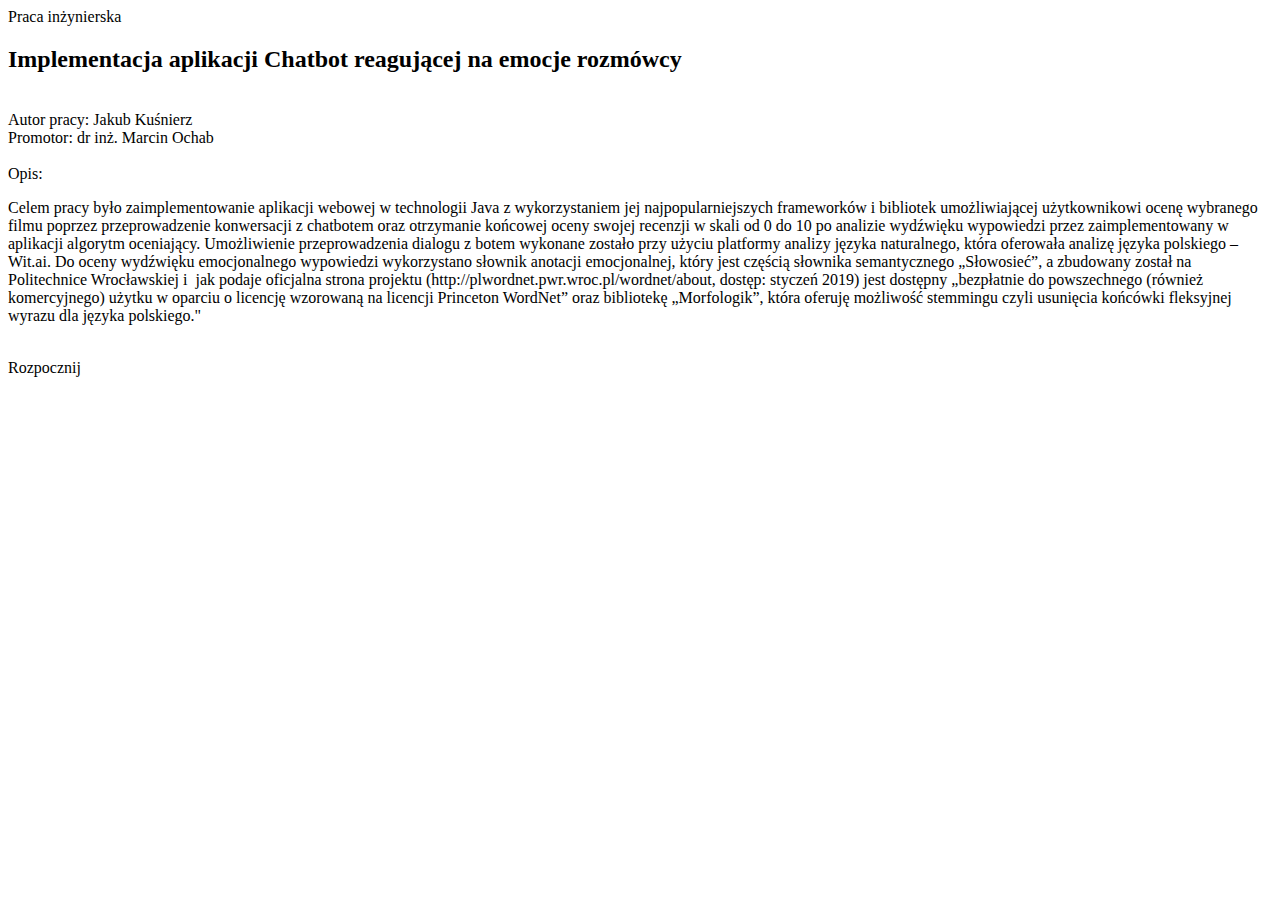
<file: src/main/resources/templates/index.html>
<!DOCTYPE html>
<html xmlns:layout="http://www.ultraq.net.nz/thymeleaf/layout"
      xmlns:th="http://www.thymeleaf.org"
      layout:decorate="~{fragments/layout}">
<head>
    <title>ChatBot</title>
</head>
<body>
<div layout:fragment="content" th:remove="tag">
    <div class="center">
        <span class="title">Praca inżynierska</span>
        <h2 class="titleWork">Implementacja aplikacji Chatbot reagującej na emocje rozmówcy</h2>
        <br/>
        <span class="author">Autor pracy: Jakub Kuśnierz</span><br/>
        <span class="author">Promotor: dr inż. Marcin Ochab</span><br/><br/>

        <span class="bold">Opis:</span><br/>
        <span class="abstract">
    <p>Celem pracy było zaimplementowanie aplikacji webowej w technologii Java
z wykorzystaniem jej najpopularniejszych frameworków i bibliotek umożliwiającej
użytkownikowi ocenę wybranego filmu poprzez przeprowadzenie konwersacji z chatbotem oraz
otrzymanie końcowej oceny swojej recenzji w skali od 0 do 10 po analizie wydźwięku wypowiedzi
przez zaimplementowany w aplikacji algorytm oceniający. Umożliwienie przeprowadzenia dialogu
z botem wykonane zostało przy użyciu platformy analizy języka naturalnego, która oferowała
analizę języka polskiego – Wit.ai. Do oceny wydźwięku emocjonalnego wypowiedzi wykorzystano
słownik anotacji emocjonalnej, który jest częścią słownika semantycznego „Słowosieć”, a
zbudowany został na Politechnice Wrocławskiej i  jak podaje oficjalna strona projektu
(http://plwordnet.pwr.wroc.pl/wordnet/about, dostęp: styczeń 2019) jest dostępny „bezpłatnie do
powszechnego (również komercyjnego) użytku w oparciu o licencję wzorowaną na licencji
Princeton WordNet” oraz bibliotekę „Morfologik”, która oferuję możliwość stemmingu czyli
usunięcia końcówki fleksyjnej wyrazu dla języka polskiego."</p></span>
        <br/>
        <div class="btnStart">
            <a th:href="@{/movie/list}" class="btn btn-warning btn-lg" role="button"
               aria-disabled="true">Rozpocznij</a>
        </div>
    </div>
</div>
</body>
</html>
</file>
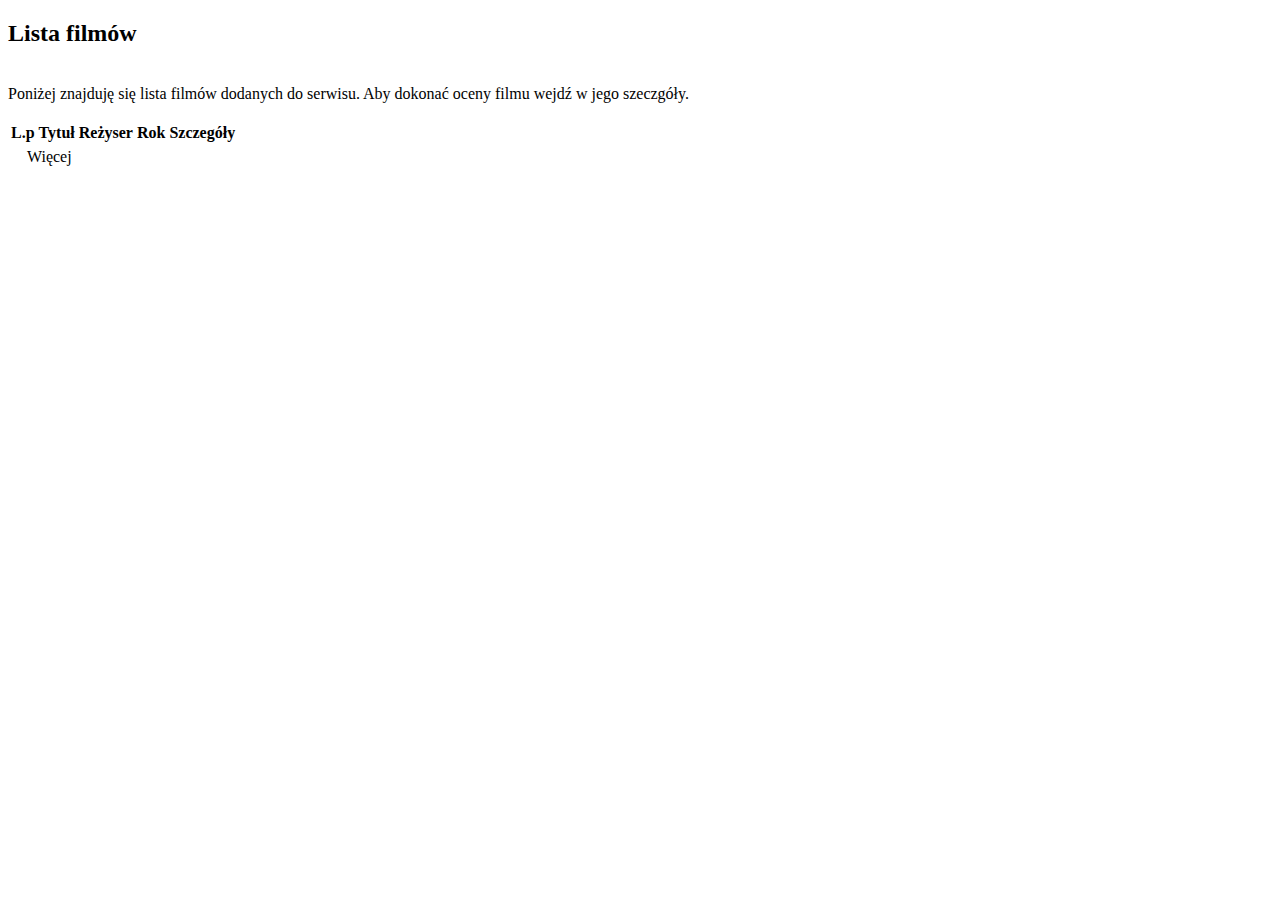
<file: src/main/resources/templates/listMovies.html>
<!DOCTYPE html>
<html xmlns:layout="http://www.ultraq.net.nz/thymeleaf/layout"
      xmlns:th="http://www.thymeleaf.org"
      layout:decorate="~{fragments/layout}">
<html lang="en">
<head>
    <meta charset="UTF-8">
    <title>Filmy</title>
</head>
<body>
<div layout:fragment="content" th:remove="tag">
    <div class="center">
        <h2>Lista filmów</h2>
        <br/>
        Poniżej znajduję się lista filmów dodanych do serwisu. Aby dokonać oceny filmu wejdź w jego szeczgóły.
        <br/><br/>
        <div class="moviesList">
            <div class="table100 ver1 m-b-110">
                <div th:if="${not #lists.isEmpty(movies)}">
                    <div class="table100-head">
                        <table>
                            <thead>
                            <tr class="row100 head">
                                <th class="column1">L.p</th>
                                <th class="column2">Tytuł</th>
                                <th class="column3">Reżyser</th>
                                <th class="column4">Rok</th>
                                <th class="column5">Szczegóły</th>
                            </tr>
                            </thead>
                        </table>
                    </div>

                    <div class="table100-body">
                        <table>
                            <tbody>
                            <tr th:each="movie,iterStat : ${movies}" class="row100 body">
                                <td class="column1" th:text="${iterStat.count}"></td>
                                <td class="column2" th:text="${movie.title}"></td>
                                <td class="column3" th:text="${movie.director}"></td>
                                <td class="column4" th:text="${movie.productionYear}"></td>
                                <td class="column5"><a th:href="@{/movie/list/__${movie.idMovie}__}">Więcej</a></td>
                            </tr>
                            </tbody>
                        </table>
                    </div>
                </div>
            </div>
        </div>
    </div>
</div>
</body>
</html>
</file>
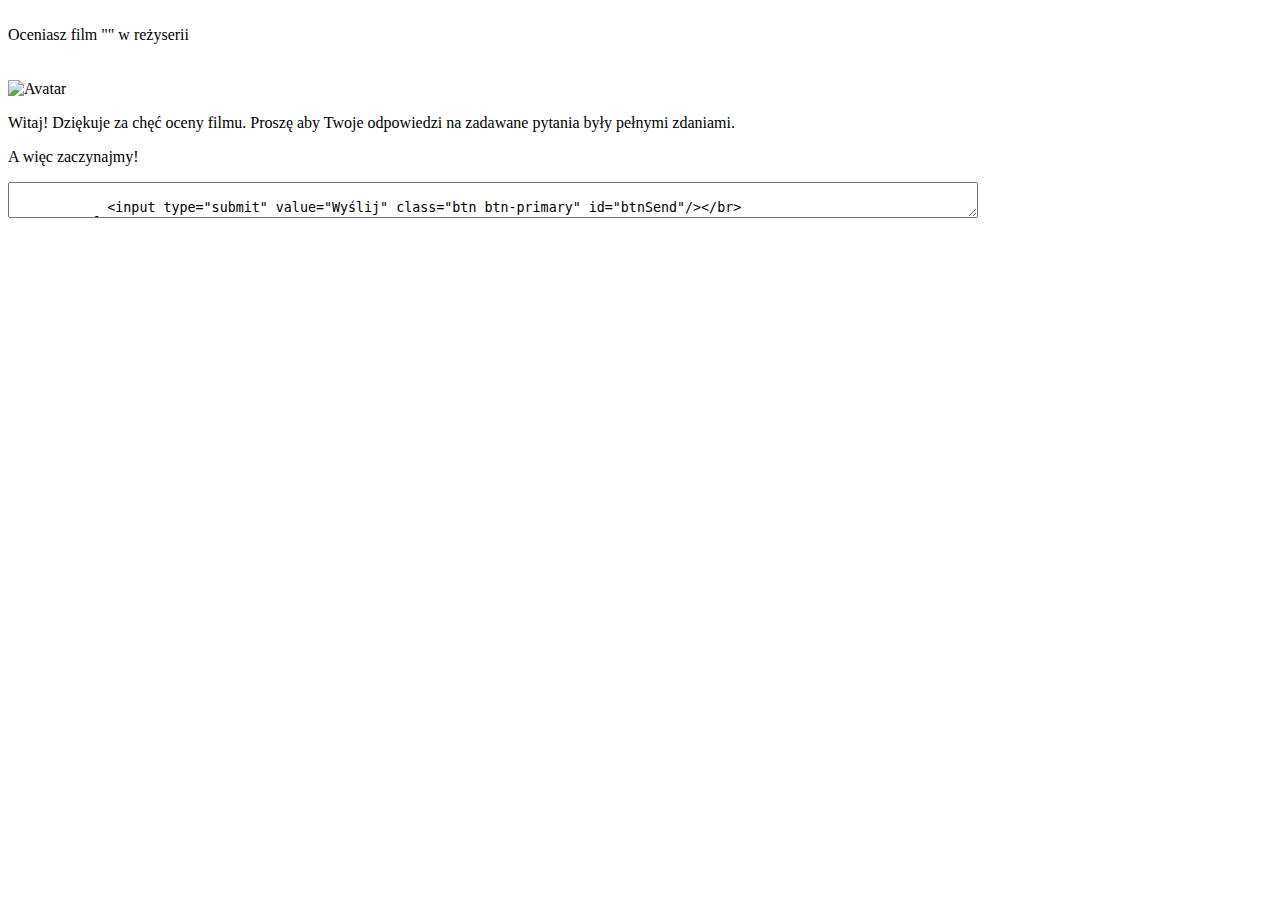
<file: src/main/resources/templates/marking.html>
<!DOCTYPE html>
<html xmlns:layout="http://www.ultraq.net.nz/thymeleaf/layout"
      xmlns:th="http://www.thymeleaf.org"
      layout:decorate="~{fragments/layout}">
<html lang="en">
<head>
    <meta charset="UTF-8">
    <title>Ocenianie</title>

    <link rel="stylesheet" type="text/css" th:href="@{/css/style.css}">
    <link rel="stylesheet" th:href="@{/css/bootstrap.css}"/>
</head>
<body>
<div layout:fragment="content" th:remove="tag">
    <div class="detailsMovie">
        <br/>
        Oceniasz film "<span id="detailsMovie2" th:text="${movie.title}"></span>" w reżyserii <span
            th:text="${movie.director}"></span><br/>
    </div>
    <br/><br/>

    <div class="messaging">
        <img th:src="@{/img/bot.png}" alt="Avatar" style="width:100%;">
        <p>Witaj! Dziękuje za chęć oceny filmu. Proszę aby Twoje odpowiedzi na zadawane pytania były pełnymi
            zdaniami.</p>
        <p>A więc zaczynajmy!</p>
    </div>

    <p th:utext="${codeHtml}"></p>

    <script type="text/javascript">
        function init() {
            $('textarea').each(function () {
                this.setAttribute('style', 'height:' + (this.scrollHeight) + 'px;overflow-y:hidden;');
            }).on('input', function () {
                this.style.height = '38px';
                this.style.height = (this.scrollHeight) + 'px';
            });
            window.scrollTo(0,document.body.scrollHeight);
        }

        window.onload = init;
    </script>

    <div class="formMarking">
        <form action="#" th:action="@{__${#httpServletRequest.requestURI}__/send}" th:object="${rating}" method="post">
            <textarea id="contentMarking" th:field="*{contentRating}" cols="120" wrap="soft" style="overflow:hidden;"/>

            <input type="submit" value="Wyślij" class="btn btn-primary" id="btnSend"/></br>
        </form>
    </div>
</div>
</body>
</html>
</file>
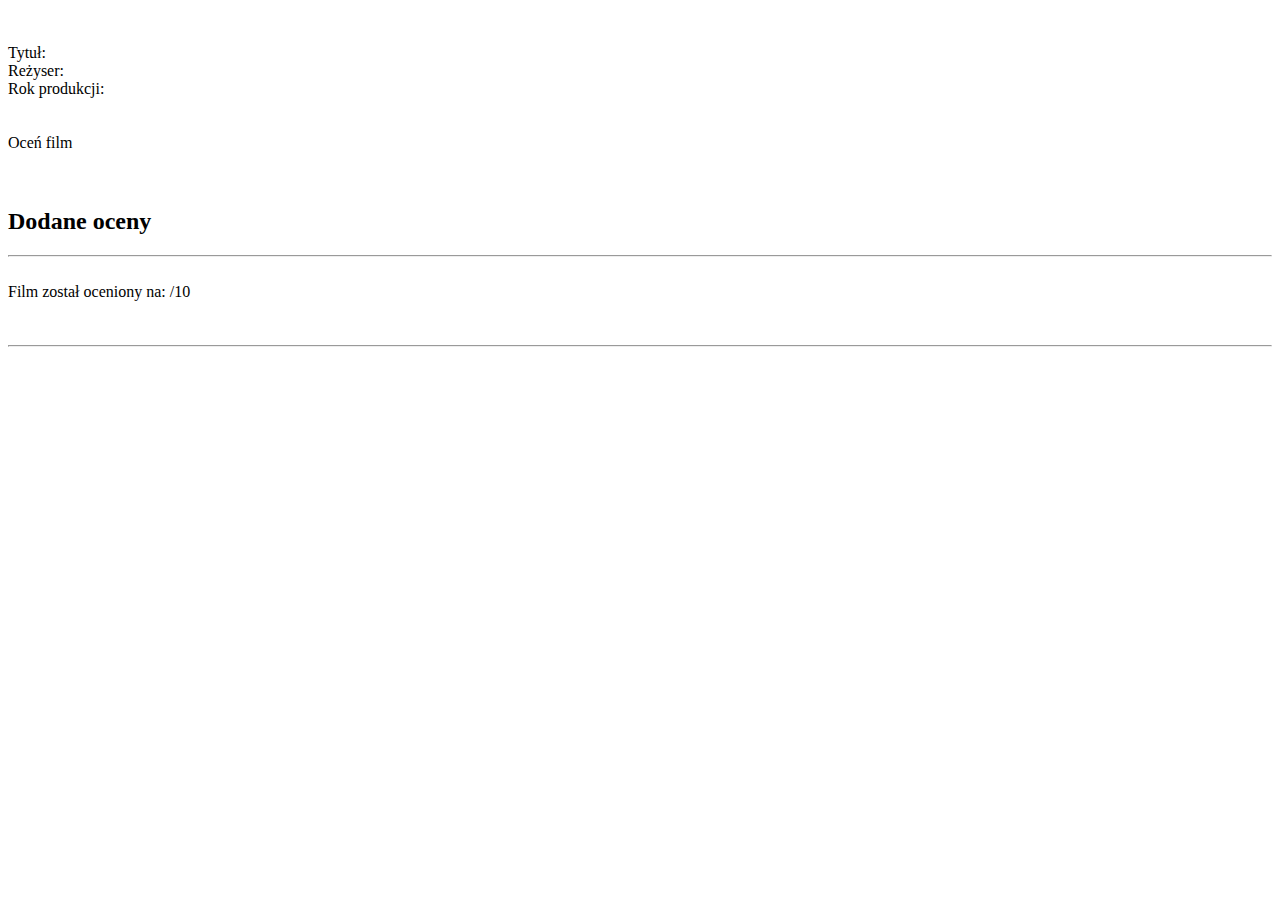
<file: src/main/resources/templates/movie.html>
<!DOCTYPE html>
<html xmlns:layout="http://www.ultraq.net.nz/thymeleaf/layout"
      xmlns:th="http://www.thymeleaf.org"
      layout:decorate="~{fragments/layout}">
<html lang="en">
<head>
    <meta charset="UTF-8">
    <title>Film</title>

    <link rel="stylesheet" type="text/css" th:href="@{/css/style.css}">
    <link rel="stylesheet" th:href="@{/css/bootstrap.css}"/>
</head>
<body>
<div layout:fragment="content" th:remove="tag">

    <div class="detailsMovie">
        <br/><br/>
        Tytuł: <span id="detailsMovie" th:text="${movie.title}"></span><br/>
        Reżyser: <span id="detailsMovie" th:text="${movie.director}"></span><br/>
        Rok produkcji: <span id="detailsMovie" th:text="${movie.productionYear}"></span><br/><br/>
    </div>
    <br/>

    <div class="btnRating">
        <a th:href="@{__${#httpServletRequest.requestURI}__/marking}" class="btn btn-warning btn-lg" role="button"
           aria-disabled="true">Oceń film</a>
    </div>

    <br/><br/>
    <div class="comments">
        <h2>Dodane oceny</h2>
        <hr>
        <br/>

        <span th:each="rating : ${ratings}">
        <div class="comment">
            <div class="rating">
                Film został oceniony na: <span th:text="${rating.rating}"></span>/10
            </div><br/>

            <div class="contentRating">
                <span th:text="${rating.contentRating}"></span>
            </div>
        </div>
        <br/><hr><br/>
    </span>

    </div>
</div>
</body>
</html>
</file>
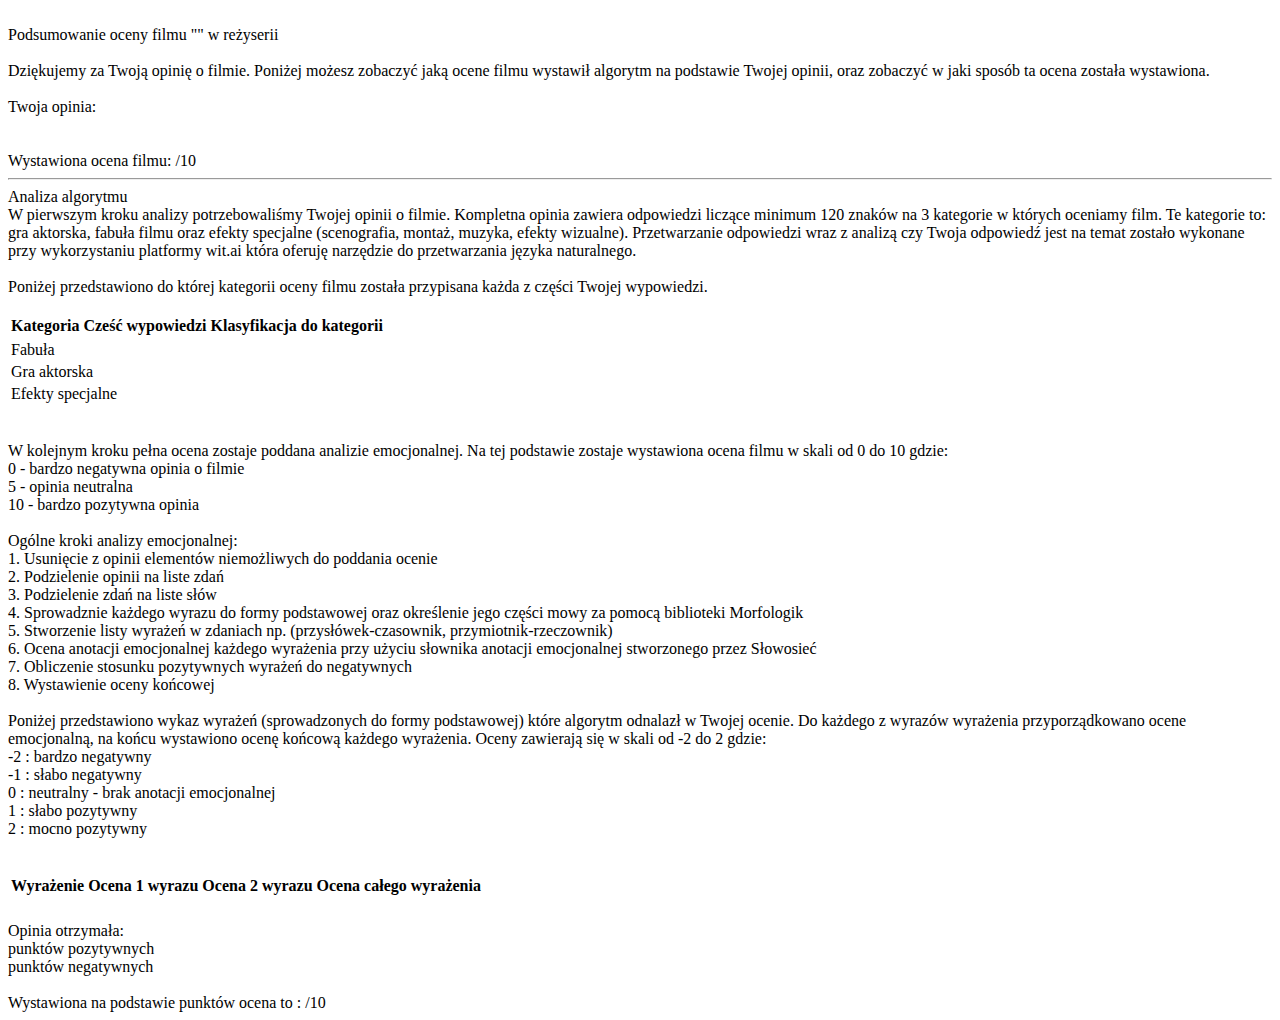
<file: src/main/resources/templates/summary.html>
<!DOCTYPE html>
<html xmlns:layout="http://www.ultraq.net.nz/thymeleaf/layout"
      xmlns:th="http://www.thymeleaf.org"
      layout:decorate="~{fragments/layout}">
<html lang="en">
<head>
    <meta charset="UTF-8">
    <title>Podsumowanie</title>

    <link rel="stylesheet" type="text/css" th:href="@{/css/style.css}">
    <link rel="stylesheet" th:href="@{/css/bootstrap.css}"/>
</head>
<body>
<div layout:fragment="content" th:remove="tag">

    <div class="detailsMovie">
        <br/>
        Podsumowanie oceny filmu "<span id="detailsMovie2" th:text="${movie.title}"></span>" w reżyserii <span
            th:text="${movie.director}"></span><br/>
    </div>
    <br/>
    <div class="summaryMarking">
        <span id="summaryDescription">Dziękujemy za Twoją opinię o filmie. Poniżej możesz zobaczyć jaką ocene filmu wystawił algorytm na podstawie Twojej opinii, oraz zobaczyć w jaki sposób ta ocena została wystawiona.</span>

        <br><br/>
        <span id="titleOpinion">Twoja opinia:</span><br/>
        <span id="opinion" th:text="${dialogProgress.content}"></span>

        <br/><br/>

        <span id="titleRating">Wystawiona ocena filmu: <span id="rating" th:text="${rating}"></span>/10</span>
        <br/>
        <hr id="line">
        <span id="titleAnalysis">Analiza algorytmu</span>
        <br/>
        <span id="summaryDescription">W pierwszym kroku analizy potrzebowaliśmy Twojej opinii o filmie. Kompletna opinia zawiera odpowiedzi liczące minimum 120 znaków na 3 kategorie w których oceniamy film.
        Te kategorie to: gra aktorska, fabuła filmu oraz efekty specjalne (scenografia, montaż, muzyka, efekty wizualne). Przetwarzanie odpowiedzi wraz z analizą czy Twoja odpowiedź jest na temat zostało
        wykonane przy wykorzystaniu platformy wit.ai która oferuję narzędzie do przetwarzania języka naturalnego.</span><br/><br/>
        Poniżej przedstawiono do której kategorii oceny filmu została przypisana każda z części Twojej
        wypowiedzi.<br/><br/>

        <div class="confidenceTable">
            <div class="table100 ver1 m-b-110">
                <div class="table100-head">
                    <table>
                        <thead>
                        <tr class="row100 head">
                            <th class="column1Summary">Kategoria</th>
                            <th class="column2Summary">Cześć wypowiedzi</th>
                            <th class="column3Summary">Klasyfikacja do kategorii</th>
                        </tr>
                        </thead>
                    </table>
                </div>

                <div class="table100-body">
                    <table>
                        <tbody>
                        <tr class="row100 body">
                            <td class="column1Summary">Fabuła</td>
                            <td class="column2Summary" th:text="${dialogProgress.opinionStory}"></td>
                            <td class="column3Summary" th:utext="${dialogProgress.confidenceStory}"></td>
                        </tr>
                        <tr class="row100 body">
                            <td class="column1Summary">Gra aktorska</td>
                            <td class="column2Summary" th:text="${dialogProgress.opinionActing}"></td>
                            <td class="column3Summary" th:utext="${dialogProgress.confidenceActing}"></td>
                        </tr>
                        <tr class="row100 body">
                            <td class="column1Summary">Efekty specjalne</td>
                            <td class="column2Summary" th:text="${dialogProgress.opinionSpecialEffects}"></td>
                            <td class="column3Summary" th:utext="${dialogProgress.confidenceSpecialEffects}"></td>
                        </tr>
                        </tbody>
                    </table>
                </div>
            </div>
        </div>
        <br/><br/>
        <span id="summaryDescription">
            W kolejnym kroku pełna ocena zostaje poddana analizie emocjonalnej. Na tej podstawie zostaje wystawiona ocena filmu w skali od 0 do 10 gdzie:<br>
            0 - bardzo negatywna opinia o filmie<br/>
            5 - opinia neutralna<br/>
            10 - bardzo pozytywna opinia<br/><br/>

            <span id="bold">Ogólne kroki analizy emocjonalnej:</span><br/>
            1. Usunięcie z opinii elementów niemożliwych do poddania ocenie<br/>
            2. Podzielenie opinii na liste zdań<br/>
            3. Podzielenie zdań na liste słów<br/>
            4. Sprowadznie każdego wyrazu do formy podstawowej oraz określenie jego części mowy za pomocą biblioteki Morfologik<br/>
            5. Stworzenie listy wyrażeń w zdaniach np. (przysłówek-czasownik, przymiotnik-rzeczownik)<br/>
            6. Ocena anotacji emocjonalnej każdego wyrażenia przy użyciu słownika anotacji emocjonalnej stworzonego przez Słowosieć<br/>
            7. Obliczenie stosunku pozytywnych wyrażeń do negatywnych<br/>
            8. Wystawienie oceny końcowej<br/><br/>

            Poniżej przedstawiono wykaz wyrażeń (sprowadzonych do formy podstawowej) które algorytm odnalazł w Twojej ocenie. Do każdego z wyrazów wyrażenia przyporządkowano ocene emocjonalną,
            na końcu wystawiono ocenę końcową każdego wyrażenia. Oceny zawierają się w skali od -2 do 2 gdzie:<br/>
            -2 : bardzo negatywny<br/>
            -1 : słabo negatywny<br/>
            0 : neutralny - brak anotacji emocjonalnej<br/>
            1 : słabo pozytywny<br/>
            2 : mocno pozytywny<br/><br/>
        </span><br/>

        <div class="phraseTable">
            <div class="table100 ver1 m-b-110">
                <div class="table100-head">
                    <table>
                        <thead>
                        <tr class="row100 head">
                            <th class="column1Phrase">Wyrażenie</th>
                            <th class="column2Phrase">Ocena 1 wyrazu</th>
                            <th class="column3Phrase">Ocena 2 wyrazu</th>
                            <th class="column4Phrase">Ocena całego wyrażenia</th>
                        </tr>
                        </thead>
                    </table>
                </div>

                <div class="table100-body">
                    <table>
                        <tbody>
                        <tr class="row100 body" th:each="phrase : ${phrases}">
                            <td class="column1Phrase" th:text="${phrase.phrase}"></td>
                            <td class="column2Phrase" th:text="${phrase.rate1Word}"></td>
                            <td class="column3Phrase" th:text="${phrase.rate2Word}"></td>
                            <td class="column4Phrase" th:text="${phrase.ratePhrase}"></td>
                        </tr>
                        </tbody>
                    </table>
                </div>
            </div>
        </div>
        <br/>
        <span id="summaryDescription">
            <span id="bold">Opinia otrzymała:</span><br/>
            <span th:text="${positivePoints}"></span> punktów pozytywnych<br/>
            <span th:text="${negativePoints}"></span> punktów negatywnych<br/><br/>

            <span id="titleRating">Wystawiona na podstawie punktów ocena to : <span id="rating"
                                                                                     th:text="${rating}"></span>/10</span>
        </span>
        <div id="marginFooter"></div>
    </div>
</div>
</body>
</html>
</file>
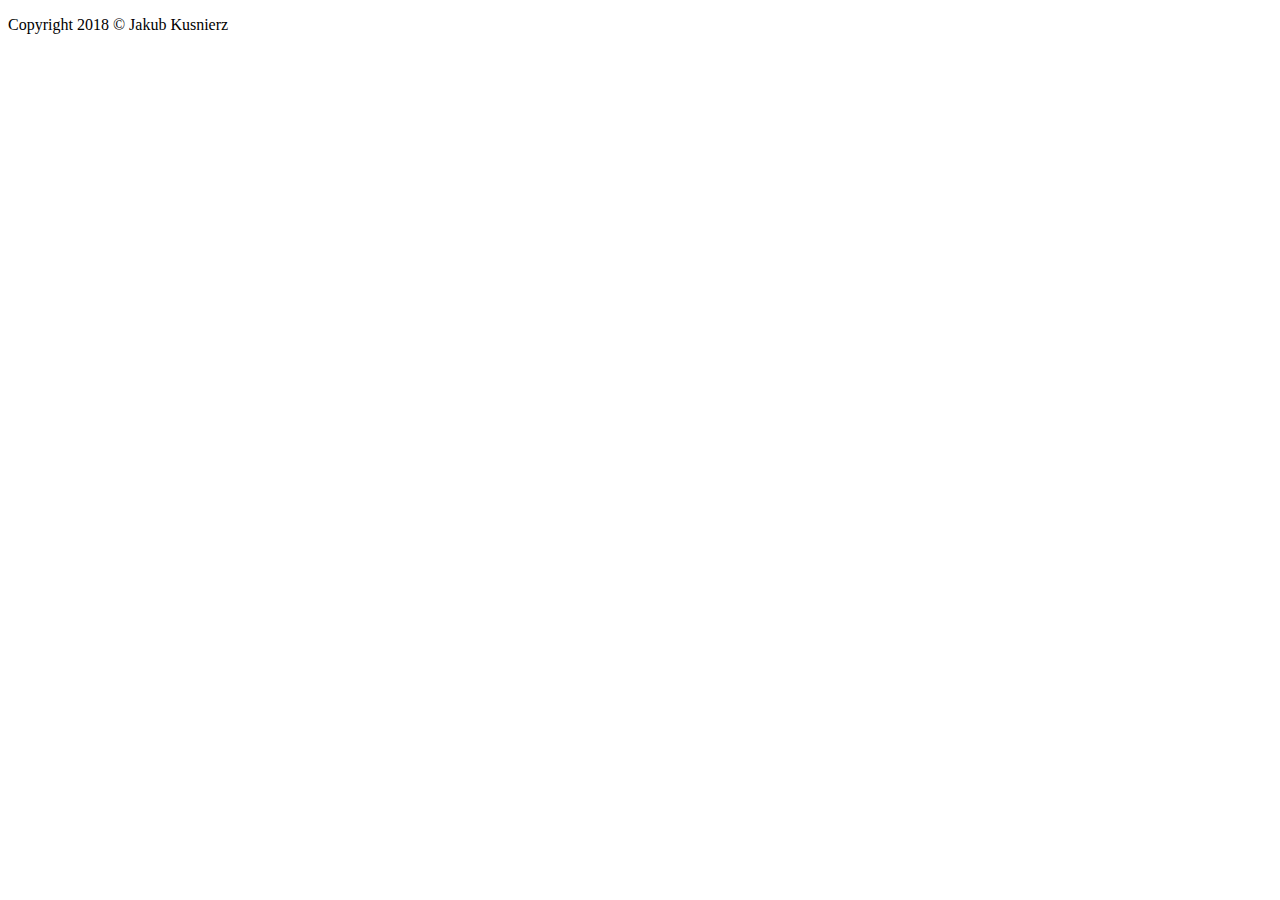
<file: src/main/resources/templates/fragments/footer.html>
<!DOCTYPE HTML>
<html xmlns:th="http://www.thymeleaf.org">
<body>
<th:block th:fragment="footer">
    <footer id="footer" style="left: 0px">
        <div class="container">
            <p>
                Copyright 2018 &copy; Jakub Kusnierz
            </p>
        </div>
    </footer>

    <script type="text/javascript" th:src="@{/webjars/bootstrap/4.1.0/js/bootstrap.min.js}"></script>

</th:block>
</body>
</html>
</file>
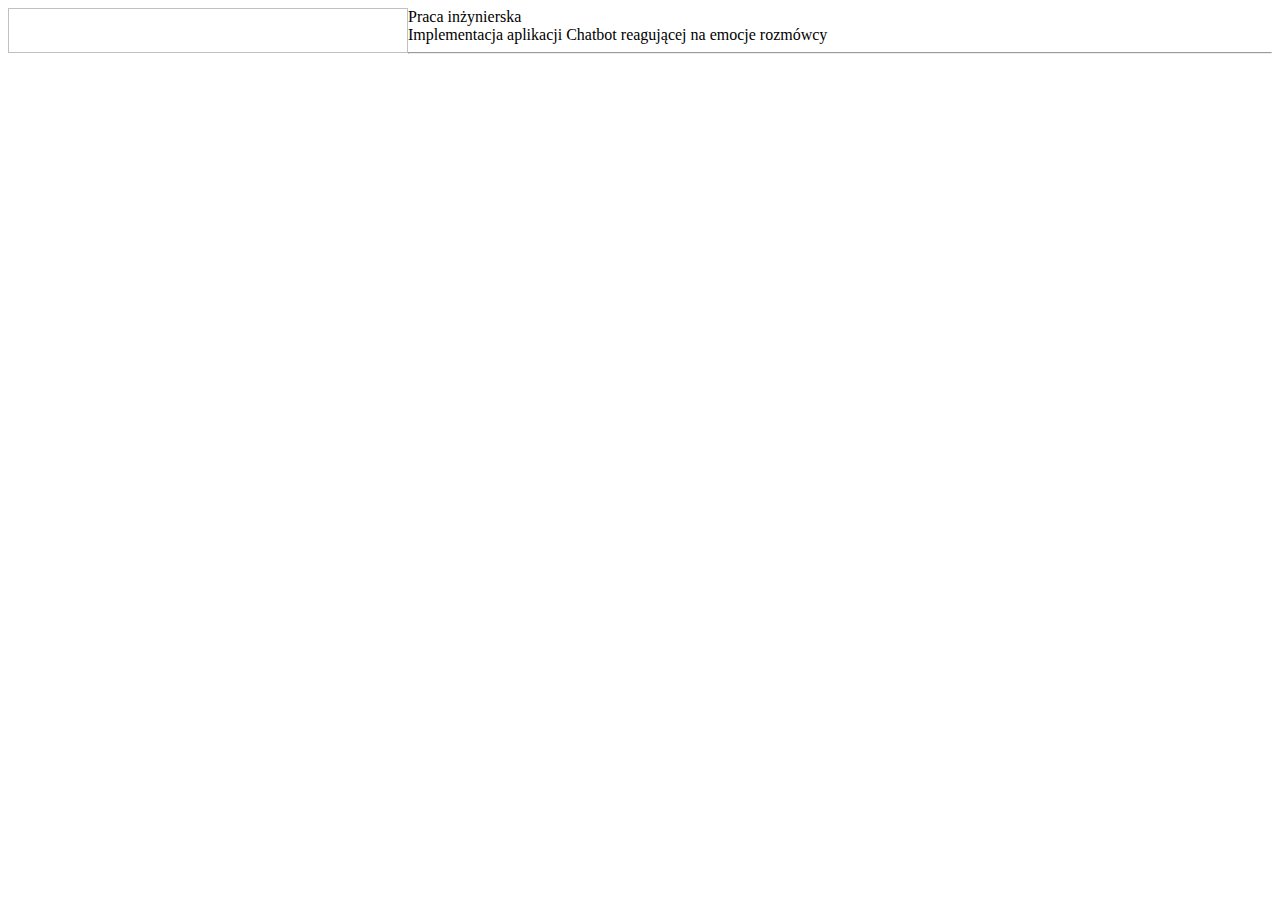
<file: src/main/resources/templates/fragments/header.html>
<!DOCTYPE HTML>
<html xmlns:th="http://www.thymeleaf.org">
<body>
<th:block th:fragment="header">
    <div class="container header-container">
        <div class="site-name">
            <a th:href="@{/}"><img th:src="@{/img/logoUR.png}" align="left" width="400" height="45" th:href="@{/}"></a>
            <span class="title">Praca inżynierska</span>
        </div>

        <div class="header-bar">
            <div><span id="title-app">Implementacja aplikacji Chatbot reagującej na emocje rozmówcy</span></div>
        </div>
    </div>
    <hr class="line">
    <br/>
</th:block>
</body>
</html>
</file>
